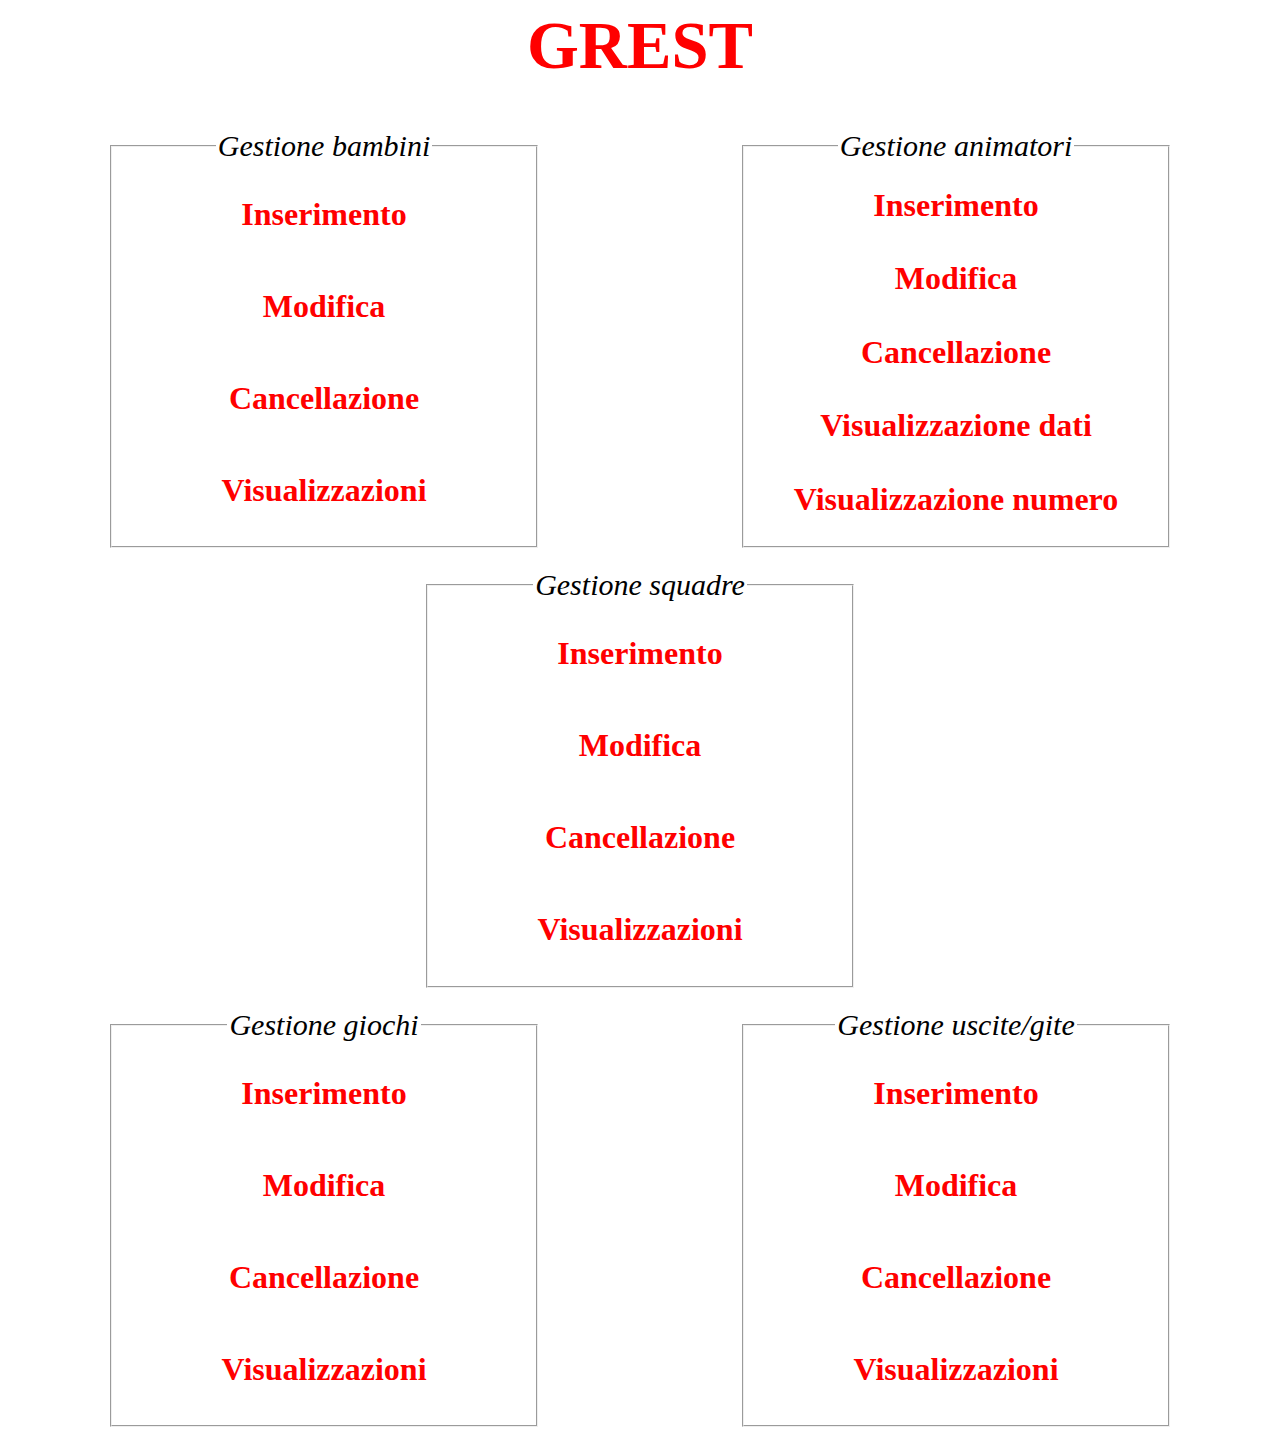
<file: index.htm>
<html>
	<head>
		<title>Gestione Grest</title>
		<link rel='stylesheet' href='styles.css'/>
	</head>
<body>
	<div class=titolo><h1>GREST</h1></div>
	
	<div class="primi">
		<fieldset>
			<legend align="center">Gestione bambini</legend>
			<a href="bambini1.php">Inserimento</a>
			<a href="ModificaBambino1.php">Modifica</a>
			<a href="CancellazioneBambino.php">Cancellazione</a>					
			<a href="VisualizzazioniBambini.html">Visualizzazioni</a>
		</fieldset>
		<fieldset>
			<legend align="center">Gestione animatori</legend>
			<a href="animatori1.php">Inserimento</a>
			<a href="ModificaAnimatore1.php">Modifica</a>
			<a href="CancellazioneAnimatore.php">Cancellazione</a>
			<a href="VisioDatiAnimatori.php">Visualizzazione dati</a>
			<a href="NumAnimatori.php">Visualizzazione numero</a>
		</fieldset>
	</div>

	<div class="secondo">
		<fieldset>
			<legend align="center">Gestione squadre</legend>
			<a href="squadre.html">Inserimento</a>
			<a href="ModificaSquadra1.php">Modifica</a>
			<a href="CancellazioneSquadra.php">Cancellazione</a>
			<a href="VisioSquadre.php">Visualizzazioni</a>
		</fieldset>
	</div>

	<div class="terzi">
		<fieldset>
			<legend align="center">Gestione giochi</legend>
			<a href="giochi1.php">Inserimento</a>
			<a href="ModificaGioco1.php">Modifica</a>
			<a href="CancellazioneGioco.php">Cancellazione</a>
			<a href="VisioGiochi.php">Visualizzazioni</a>
		</fieldset>
		<fieldset>
			<legend align="center">Gestione uscite/gite</legend>
			<a href="uscite.html">Inserimento</a>
			<a href="Modifica1Gita.php">Modifica</a>					
			<a href="CancellazioneGita.php">Cancellazione</a>
			<a href="VisioGite.php">Visualizzazioni</a>
		</fieldset>
	</div>
</body>































<!--
<body LINK="#FF0000" VLINK="#00FF00">
<p align="center"><font face="Comic Sans MS" size="7" color="#FF0000">&nbsp;</font><font face="Comic Sans MS" color="#FF0000" style="font-size: 50pt">GREST </font></p>
			<FIELDSET align=left style="background-position: center; border-style:ridge; border-width:3px; courier new; width:288px; height:356px; font-family:Arial Narrow; font-size:18pt; font-style:italic; background-image:url('file:///C:/Users/Filippo/AppData/Local/VirtualStore/Program%20Files/EasyPHP%202.0b1/www/grest/LogoSottosopra.jpg'); list-style-type:decimal; position:absolute; left:128; top:120; background-repeat:no-repeat" >
				<LEGEND ALIGN="center">Gestione bambini</LEGEND>
					 <p align="center">&nbsp;<p align="center">
				<span style="font-style: normal">
						<font face="Comic Sans MS" size="5">
						<a href="bambini1.php">Inserimento</a><b> <BR>
					 </b>
					 </font></span>
				<font face="Comic Sans MS">
				<a href="ModificaBambino1.php" style="font-style: normal">Modifica</a><BR>
				<a href="CancellazioneBambino.php" style="font-style: normal">Cancellazione</a>					
				<span style="font-style: normal">
				<a href="VisualizzazioniBambini.html">Visualizzazioni</a> </span> 
				</font> <BR>					
			</FIELDSET>			
<p>&nbsp;</p>
<p align="center">&nbsp;</p>
</div>
<p align="center">&nbsp;</p>
<p>&nbsp;</p>
			<FIELDSET align=left style="background-position: center; border-style:ridge; border-width:3px; courier new; width:288px; height:354px; font-family:Arial Narrow; font-size:18pt; font-style:italic; background-image:url('file:///C:/Users/Filippo/AppData/Local/VirtualStore/Program%20Files/EasyPHP%202.0b1/www/grest/LogoSottosopra.jpg'); list-style-type:decimal; position:absolute; left:593; top:122; background-repeat:no-repeat; background-attachment:scroll" >
				<LEGEND ALIGN="center">Gestione animatori</LEGEND>
					 <p align="center">&nbsp;<p align="center">
				<span style="font-style: normal">
						<font face="Comic Sans MS" size="5">
						<a href="animatori1.php">Inserimento</a><b> <BR>
					 </b>
					 </font></span>
				<font face="Comic Sans MS"><span style="font-style: normal"><a href="ModificaAnimatore1.php">Modifica</a></span>					
				<br>
				<a href="CancellazioneAnimatore.php" style="font-style: normal">Cancellazione</a>
					 <span style="font-style: normal">
				<a href="VisioDatiAnimatori.php">Visualizzazione dati</a> </span><br>
				<span style="font-style: normal">
				<a href="NumAnimatori.php">Visualizzazione numero</a> </span> 
				</font> <BR>					
			</FIELDSET><p align="center">&nbsp;</p>
<p>&nbsp;</p>
<p align="center">&nbsp;</p>
<p>&nbsp;</p>
<p align="center">&nbsp;</p>
<p>&nbsp;</p>
<p align="center">&nbsp;</p>
<p>&nbsp;</p>
<p align="center">&nbsp;</p>
			<FIELDSET align=left style="background-position: center; border-style:ridge; border-width:3px; courier new; width:288px; height:346px; font-family:Arial Narrow; font-size:18pt; font-style:italic; background-image:url('file:///C:/Users/Filippo/AppData/Local/VirtualStore/Program%20Files/EasyPHP%202.0b1/www/grest/LogoSottosopra.jpg'); list-style-type:decimal; position:absolute; left:128; top:956; background-repeat:no-repeat; background-attachment:scroll" >
				<LEGEND ALIGN="center">Gestione giochi</LEGEND>
					 <p align="center">&nbsp;<p align="center">
				<span style="font-style: normal">
						<font face="Comic Sans MS" size="5">
						<a href="giochi1.php">Inserimento<b> 
					 </b>
					 </a><b> <BR>
					 </b>
					 </font></span>
				<font face="Comic Sans MS"><span style="font-style: normal"><a href="ModificaGioco1.php">Modifica</a></span>					
				<br>
				<a href="CancellazioneGioco.php" style="font-style: normal">Cancellazione</a>
					 <span style="font-style: normal">
				<a href="VisioGiochi.php" style="font-style: normal">Visualizzazioni</a> </span> </font> <BR>					
			</FIELDSET><p align="center">&nbsp;</p>
<p>&nbsp;</p>
<p align="center">&nbsp;</p>
<p align="center">&nbsp;</p>
<p align="center">&nbsp;</p>
<p align="center"><font face="Comic Sans MS" size="4">&nbsp; </font></p>
			<FIELDSET align=left style="background-position: center; border-style:ridge; border-width:3px; courier new; width:288px; height:346px; font-family:Arial Narrow; font-size:18pt; font-style:italic; background-image:url('file:///C:/Users/Filippo/AppData/Local/VirtualStore/Program%20Files/EasyPHP%202.0b1/www/grest/LogoSottosopra.jpg'); list-style-type:decimal; position:absolute; left:360; top:543; background-repeat:no-repeat; background-attachment:scroll" >
				<LEGEND ALIGN="center">Gestione squadre</LEGEND>
					 <p align="center">&nbsp;<p align="center">
				<span style="font-style: normal">
						<font face="Comic Sans MS" size="5">
						<a href="squadre.html">Inserimento</a><b> <BR>
					 </b>
					 </font></span>
				<font face="Comic Sans MS"><span style="font-style: normal"><a href="ModificaSquadra1.php">Modifica</a>
				</span>					
				<BR>
				<a href="CancellazioneSquadra.php" style="font-style: normal">Cancellazione</a>
					 <span style="font-style: normal">
				<a href="VisioSquadre.php">Visualizzazioni</a></span> </font> <BR>					
			</FIELDSET><font face="Comic Sans MS" size="4">&nbsp;&nbsp;</font><p>&nbsp;</p>
<p>&nbsp;</p>
<p>&nbsp;</p>
<p>&nbsp;</p>
<p>&nbsp;</p>
<p>&nbsp;</p>
<p>&nbsp;</p>
<p>&nbsp;</p>
<p>&nbsp;</p>
			<FIELDSET align=left style="background-position: center; border-style:ridge; border-width:3px; courier new; width:288px; height:346px; font-family:Arial Narrow; font-size:18pt; font-style:italic; background-image:url('file:///C:/Users/Filippo/AppData/Local/VirtualStore/Program%20Files/EasyPHP%202.0b1/www/grest/LogoSottosopra.jpg'); list-style-type:decimal; position:absolute; left:593; top:959; background-repeat:no-repeat; background-attachment:scroll" >
				<LEGEND ALIGN="center">Gestione uscite/gite</LEGEND>
					 <p align="center">&nbsp;<p align="center">
				<span style="font-style: normal">
						<font face="Comic Sans MS" size="5">
						<a href="uscite.html">Inserimento</a><b><BR>
					 </b>
					 </font></span>
				<font face="Comic Sans MS"><span style="font-style: normal">
				 <a href="Modifica1Gita.php">Modifica</a><BR></span>					
				<a href="CancellazioneGita.php" style="font-style: normal">Cancellazione</a>
					 <span style="font-style: normal">
				<a href="VisioGite.php">Visualizzazioni</a> </span> </font> <BR>					
			</FIELDSET><p align="center">&nbsp;</p>
<p align="center">&nbsp;</p>

</body>
-->
</html>
</file>
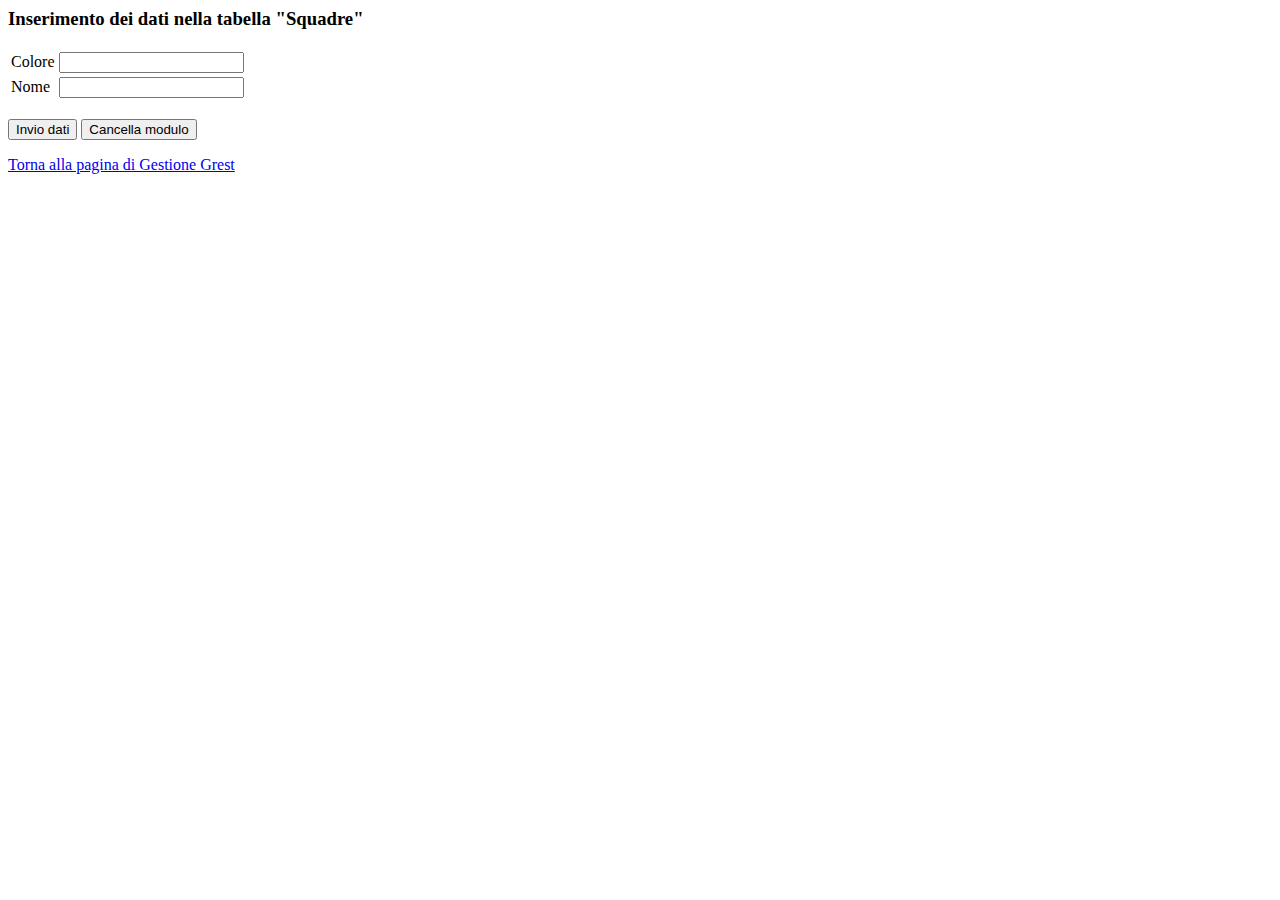
<file: squadre.html>
<HTML>
<HEAD>
	<TITLE>Inserimento squadre</TITLE>
</HEAD>
<BODY>
	<B><h3>Inserimento dei dati nella tabella "Squadre"</h3></B>
	<FORM NAME="squadre" ACTION="squadre.php" METHOD="POST" >
	      <TABLE BORDER="0">
		<TR>
			<TD>Colore</TD>
			<TD><INPUT TYPE="TEXT" NAME="colore" SIZE 30></TD>
		</TR>
		<TR>
			<TD>Nome</TD>
			<TD><INPUT TYPE="TEXT" NAME="nome" SIZE 30></TD>
		</TR>		
	      </TABLE> <!-- Fine tabella contenente il modulo form per l'inserimento dei dati-->
	      <BR>
	      <INPUT TYPE="SUBMIT" NAME="invio" VALUE="Invio dati">
	      <INPUT TYPE="RESET" NAME="cancellazione" VALUE="Cancella modulo">
	</FORM>
	<A HREF="index.htm">Torna alla pagina di Gestione Grest</A>
</BODY>
</HTML>
</file>
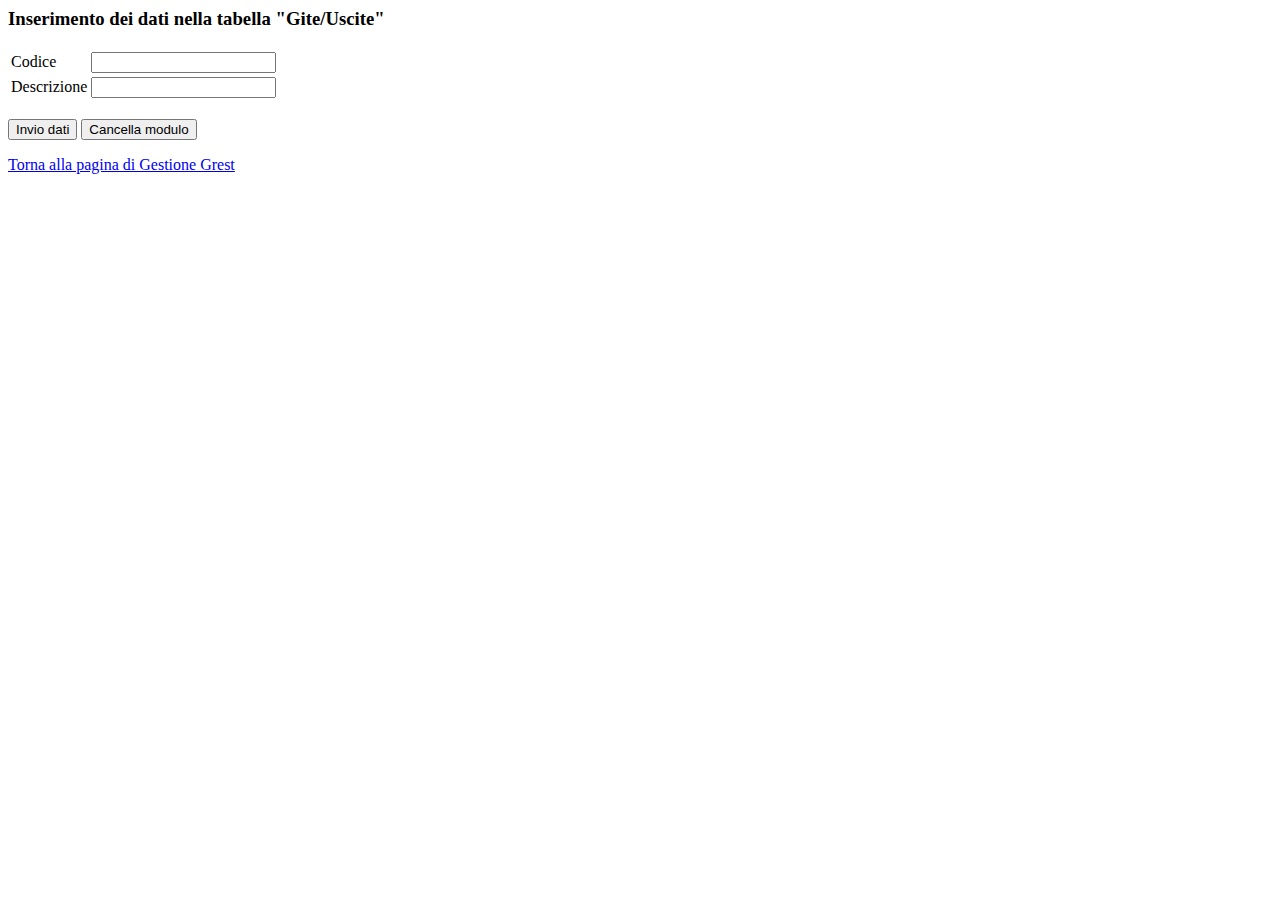
<file: uscite.html>
<HTML>
<HEAD>
	<TITLE>Inserimento gite/uscite</TITLE>
</HEAD>
<BODY>
	<B><h3>Inserimento dei dati nella tabella "Gite/Uscite"</h3></B>
	<FORM NAME="uscite" ACTION="uscite.php" METHOD="POST" >
	      <TABLE BORDER="0">
		<TR>
			<TD>Codice</TD>
			<TD><INPUT TYPE="TEXT" NAME="codice" SIZE 5></TD>
		</TR>
		<TR>
			<TD>Descrizione</TD>
			<TD><INPUT TYPE="TEXT" NAME="descrizione" SIZE 30></TD>
		</TR>
	      </TABLE> <!-- Fine tabella contenente il modulo form per l'inserimento dei dati-->
	      <BR>
	      <INPUT TYPE="SUBMIT" NAME="invio" VALUE="Invio dati">
	      <INPUT TYPE="RESET" NAME="cancellazione" VALUE="Cancella modulo">
	</FORM>
	<A HREF="index.htm">Torna alla pagina di Gestione Grest</A>
</BODY>
</HTML>
</file>
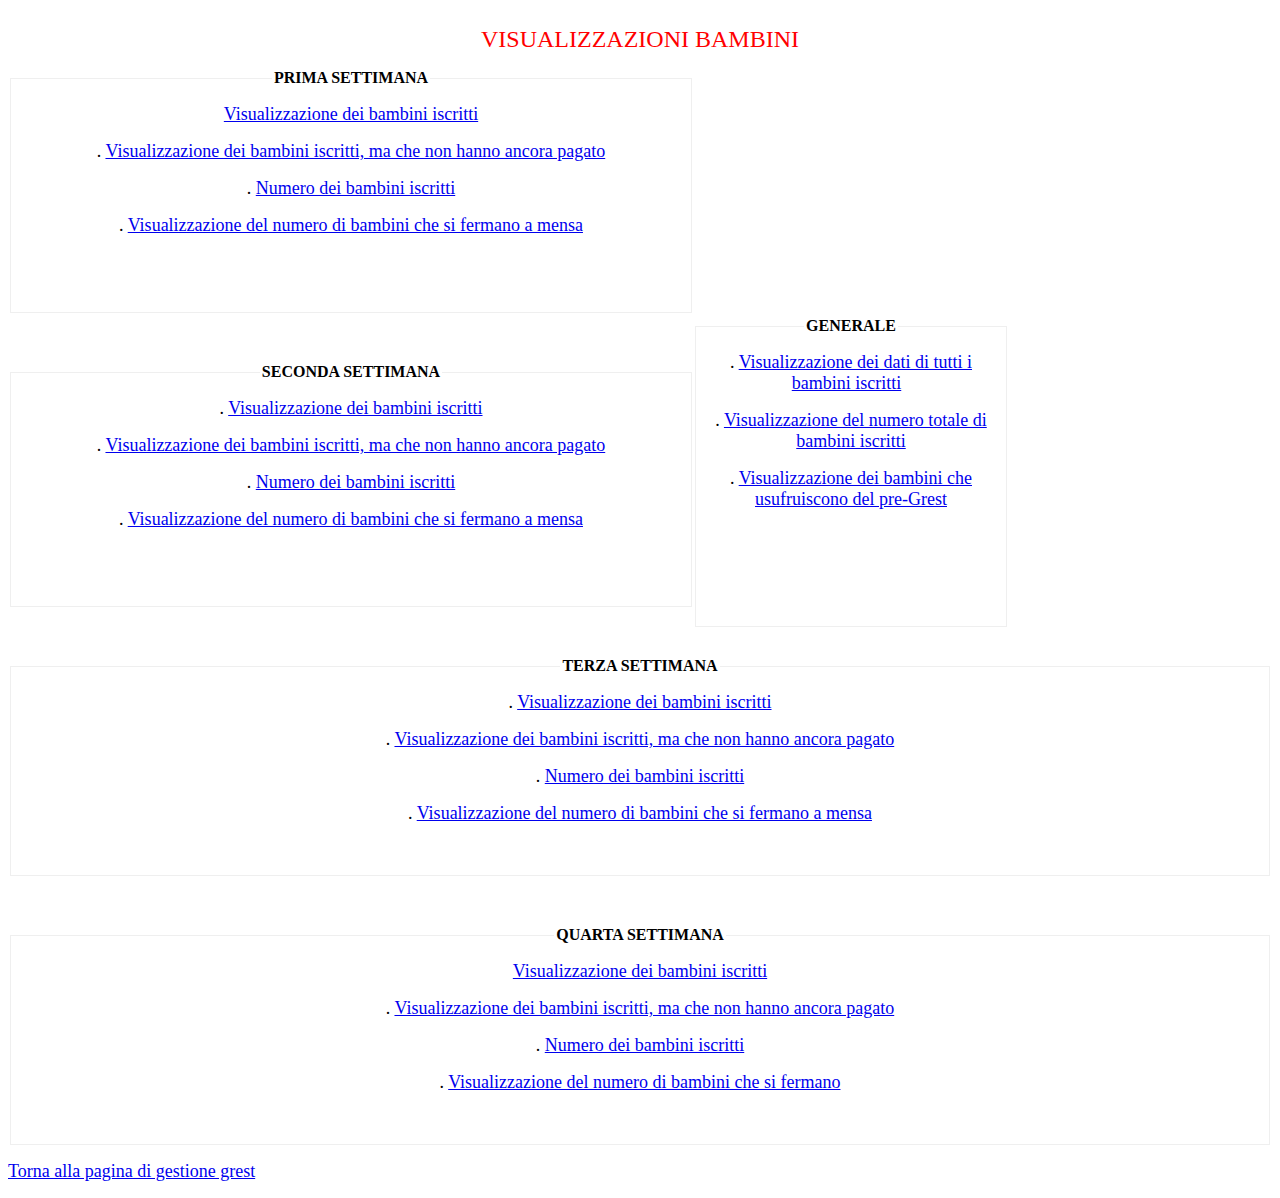
<file: VisualizzazioniBambini.html>
<html>

<head>
<meta http-equiv="Content-Type" content="text/html; charset=windows-1252">
<title>Visualizzazioni bambini</title>
</head>

<body>
<p align="center">
<!--<img border="0" src="LogoSottosopra.jpg" width="298" height="306" align="right">--><br>
<font face="Comic Sans MS" size="5" color="#FF0000">VISUALIZZAZIONI BAMBINI
</font></p>
			<FIELDSET style="width: 672px; height: 240px; border-left-style: ridge; border-left-width: 1px; border-right-style: ridge; border-right-width: 1px; border-top-style: solid; border-top-width: 1px; border-bottom-style: ridge; border-bottom-width: 1px; padding-left: 4px; padding-right: 4px; padding-top: 1px; padding-bottom: 1px">
				<LEGEND ALIGN="center"><font face="Comic Sans MS"><b>PRIMA SETTIMANA</b></font></LEGEND>
<p align="center"><font face="Comic Sans MS" size="4"> 
<a href="VisioBimbi1Settimana.php">Visualizzazione dei 
bambini iscritti</a></font></p>
<p align="center"><font face="Comic Sans MS" size="4">. 
<a href="VisioBimbi1SettimanaNonPagata.php">Visualizzazione dei 
bambini iscritti, ma che non hanno ancora pagato</a></font></p>
<p align="center"><font face="Comic Sans MS" size="4">. 
<a href="NumBimbi1Sett.php">Numero dei bambini 
iscritti</a></font></p>
<p align="center"><font face="Comic Sans MS" size="4">. 
<a href="NumBimbiMensaSett1.php">Visualizzazione del 
numero di bambini che si fermano a mensa</a></font></p>
					 <p align="center">&nbsp;</FIELDSET>
<p>&nbsp;</p>
			<FIELDSET style="width: 672px; height: 240px; border-left-style: ridge; border-left-width: 1px; border-right-style: ridge; border-right-width: 1px; border-top-style: solid; border-top-width: 1px; border-bottom-style: ridge; border-bottom-width: 1px; padding-left: 4px; padding-right: 4px; padding-top: 1px; padding-bottom: 1px">
				<LEGEND ALIGN="center"><b><font face="Comic Sans MS">SECONDA 
				SETTIMANA</font></b></LEGEND>
<p align="center"><font face="Comic Sans MS" size="4">. 
<a href="VisioBimbi2Settimana.php">Visualizzazione dei 
bambini iscritti</a></font></p>
<p align="center"><font face="Comic Sans MS" size="4">. 
<a href="VisioBimbi2SettNonPagata.php">Visualizzazione dei 
bambini iscritti, ma che non hanno ancora pagato</a></font></p>
<p align="center"><font face="Comic Sans MS" size="4">. 
<a href="NumBimbi2Sett.php">Numero dei bambini 
iscritti</a></font></p>
<p align="center"><font face="Comic Sans MS" size="4">. 
<a href="NumBimbiMensaSett2.php">Visualizzazione del 
numero di bambini che si fermano a mensa</a></font></p>
					 <p align="center">&nbsp;</FIELDSET><p>&nbsp;</p>
			<FIELDSET style="border-left-style: ridge; border-left-width: 1px; border-right-style: ridge; border-right-width: 1px; border-top-style: solid; border-top-width: 1px; border-bottom-style: ridge; border-bottom-width: 1px; padding-left: 4px; padding-right: 4px; padding-top: 1px; padding-bottom: 1px">
				<LEGEND ALIGN="center"><b><font face="Comic Sans MS">TERZA 
				SETTIMANA</font></b></LEGEND>
<p align="center"><font face="Comic Sans MS" size="4">. 
<a href="VisioBimbi3Sett.php">Visualizzazione dei 
bambini iscritti</a></font></p>
<p align="center"><font face="Comic Sans MS" size="4">. 
<a href="VisioBimbi3SettNonPagata.php">Visualizzazione dei 
bambini iscritti, ma che non hanno ancora pagato</a></font></p>
<p align="center"><font face="Comic Sans MS" size="4">. 
<a href="NumBimbi3Sett.php">Numero dei bambini 
iscritti</a></font></p>
<p align="center"><font face="Comic Sans MS" size="4">. 
<a href="NumBimbiMensaSett3.php">Visualizzazione del 
numero di bambini che si fermano a mensa</a></font></p>
					 <p align="center">&nbsp;</FIELDSET><p align="center">&nbsp;</p>
			<FIELDSET style="border-left-style: ridge; border-left-width: 1px; border-right-style: ridge; border-right-width: 1px; border-top-style: solid; border-top-width: 1px; border-bottom-style: ridge; border-bottom-width: 1px; padding-left: 4px; padding-right: 4px; padding-top: 1px; padding-bottom: 1px">
				<LEGEND ALIGN="center"><b><font face="Comic Sans MS">QUARTA 
				SETTIMANA</font></b></LEGEND>
<p align="center"><font face="Comic Sans MS" size="4"> 
<a href="VisioBimbi4Sett.php">Visualizzazione dei 
bambini iscritti</a></font></p>
<p align="center"><font face="Comic Sans MS" size="4">. 
<a href="VisioBimbi4SettNonPagata.php">Visualizzazione dei 
bambini iscritti, ma che non hanno ancora pagato</a></font></p>
<p align="center"><font face="Comic Sans MS" size="4">. 
<a href="NumBimbi4Sett.php">Numero dei bambini 
iscritti</a></font></p>
<p align="center"><font face="Comic Sans MS" size="4">. 
<a href="NumBimbiMensaSett4.php">Visualizzazione del 
numero di bambini che si fermano </a> </font></p>
					 <p align="center">&nbsp;</FIELDSET>
					 <FIELDSET style="border-left-style: ridge; border-left-width: 1px; border-right-style: ridge; border-right-width: 1px; border-top-style: solid; border-top-width: 1px; border-bottom-style: ridge; border-bottom-width: 1px; padding-left: 4px; padding-right: 4px; padding-top: 1px; padding-bottom: 1px; width:302px; height:306px; position:absolute; left:693; top:317">
				<LEGEND ALIGN="center"><b><font face="Comic Sans MS">GENERALE</font></b></LEGEND>
<p align="center"><font face="Comic Sans MS" size="4">. 
<a href="VisioDatiBimbiIscritti.php">Visualizzazione dei dati di tutti 
i bambini iscritti</a>&nbsp;&nbsp; </font></p>
				<p align="center"><font face="Comic Sans MS" size="4">. 
<a href="NumBimbiIscritti.php">Visualizzazione del numero totale di bambini 
iscritti</a></font></p>
<p align="center"><font face="Comic Sans MS" size="4">. 
<a href="VisioBimbiPreGrest.php">Visualizzazione dei 
bambini che usufruiscono del pre-Grest</a></font></p>
					 <p align="center">&nbsp;</FIELDSET>

<p><font size="4" face="Comic Sans MS"><a href="index.htm">Torna alla pagina di 
gestione grest</a></font></p>

</body>

</html>
</file>
<file: styles.css>
h1 {
    color: red;
    font-size: 50pt;
}

.titolo {
    font-family: 'Comic Sans MS';
    text-align: center;
}

.primi {
    display: flex;
    justify-content: space-around; 
}

.secondo {
    display: flex;
    justify-content: space-around;
}

.terzi {
    display: flex;
    justify-content: space-around;
}

fieldset {
    display: flex;
    width:400px;
    height:400px;
    margin-bottom: 20px;
    flex-direction: column;
    justify-content: space-around;
    align-items: center;
}

a {
    display: flex;
    color: red;
    font-weight: bold;
    font-size: xx-large;
    font-family: 'Comic Sans MS';
    text-decoration: none;
}

legend {
    font-style: italic;
    font-size: 30px;
}
</file>
